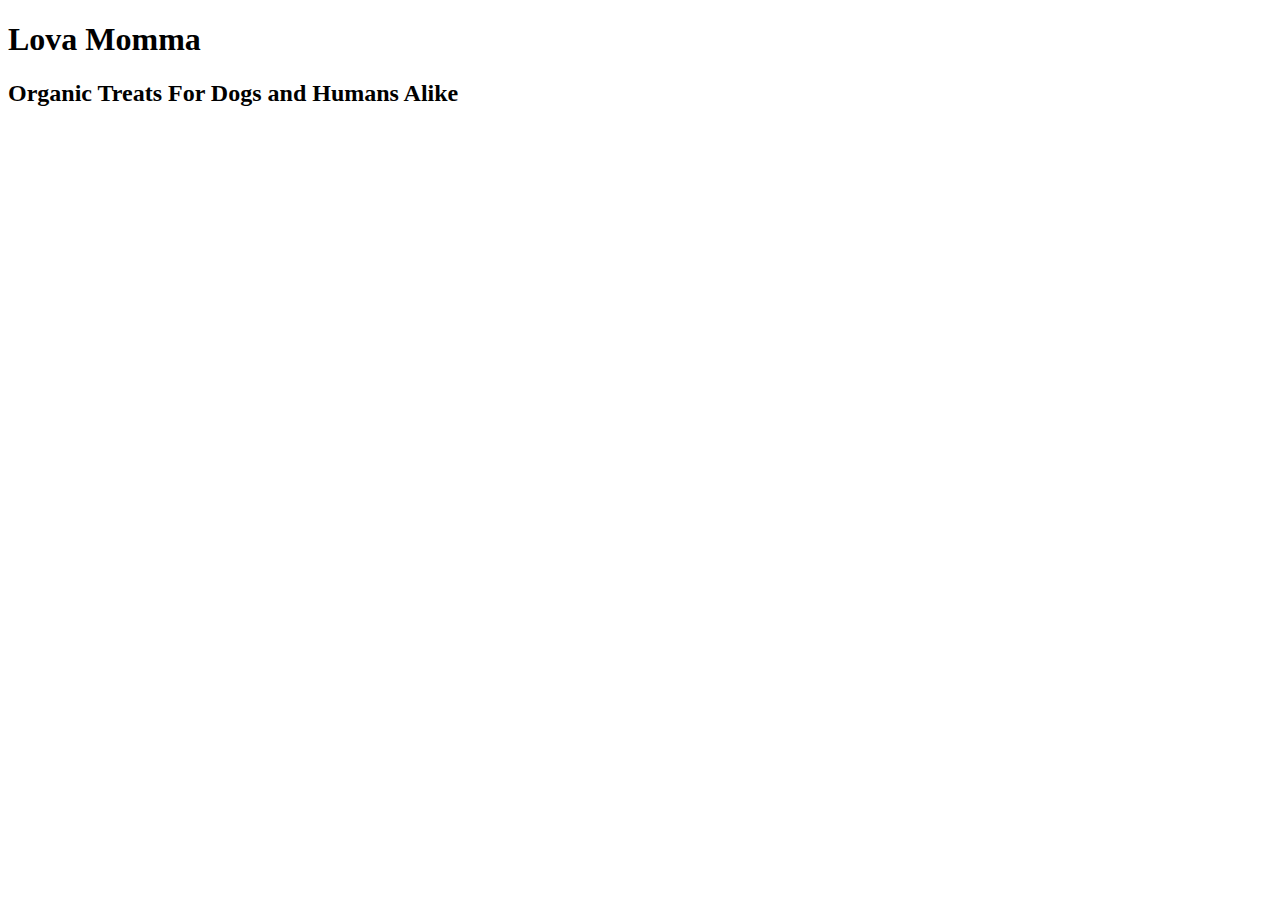
<file: index.html>
<!DOCTYPE html>
<html>
<head>

    <lang = en></lang>
    <meta charset="UTF-8" />
    <title>Love Momma</title>

<!--////////////////External file links below//////////////////-->

    <nav>
    <a href="stylesheet.css"></a>
    <script src="script.js"></script>
    <a href="ingredients-info.html"></a>
    </nav>

 <!--////////////////External file links above//////////////////-->

</head>
<body>

<!--////////////////Header Below//////////////////-->
<!--The header will contain information regarding the first thing people see.-->

    <div class="header">
    <header>
    <h1>Lova Momma</h1>
    <h2>Organic Treats For Dogs and Humans Alike</h2>
    </header>
    </div>

    <!--////////////////Header Above//////////////////-->

<div class = "nav">
    <nav>
        <a href = "/html/ingredients-info.html"></a>
    </nav>
</div>


    <footer>
    </footer>
</body>
</html>
</file>
